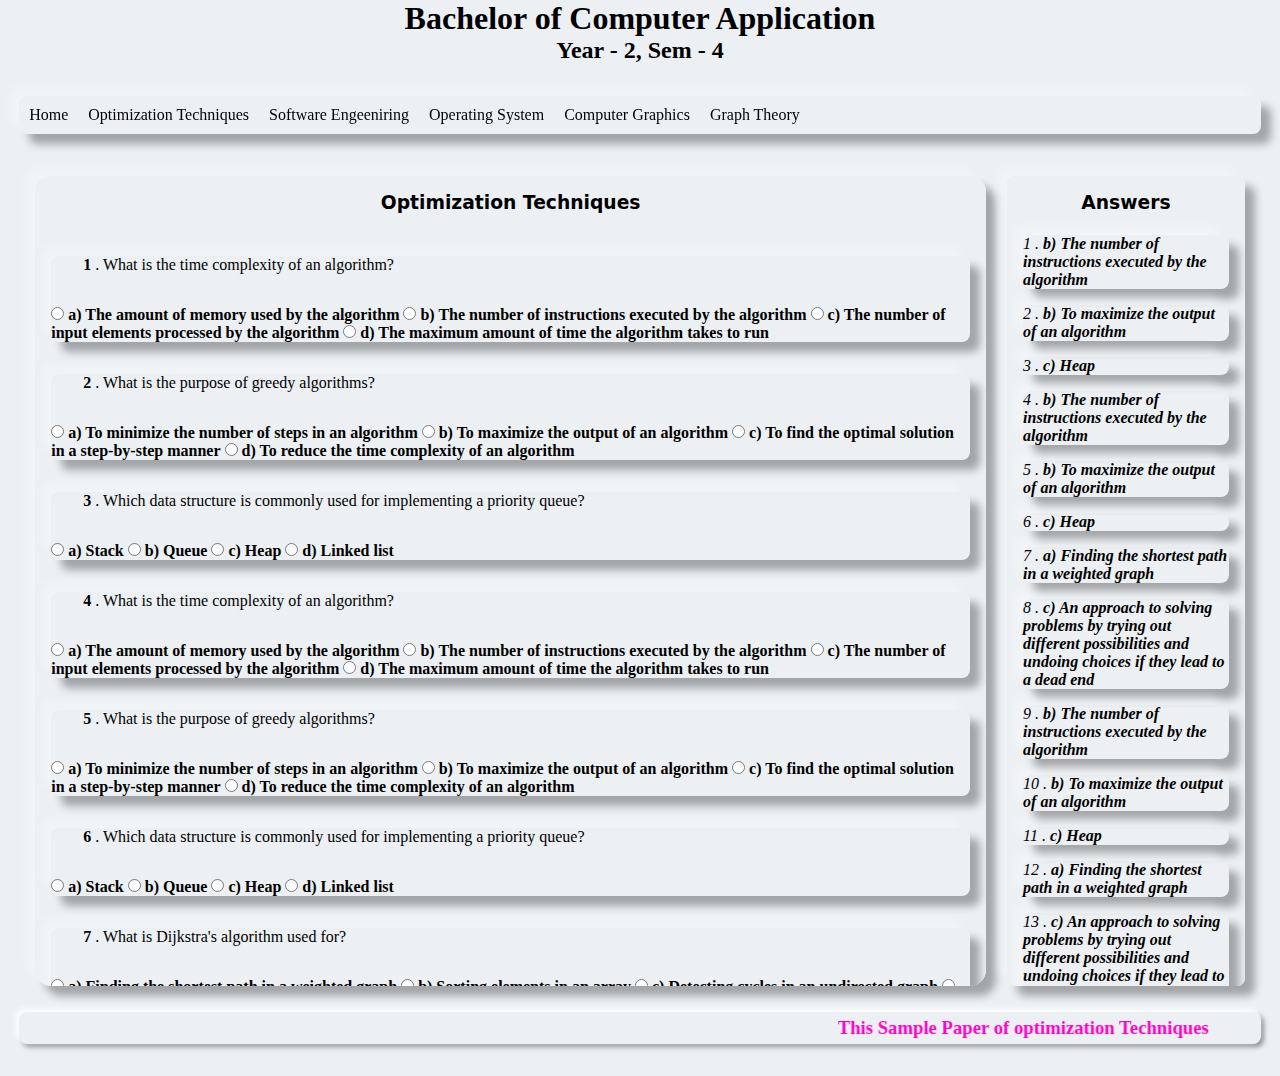
<file: OT.html>
<!DOCTYPE html>
<html lang="en">
<head>
    <meta charset="UTF-8">
    <meta name="viewport" content="width=device-width, initial-scale=1.0">
    <link rel="stylesheet" href="style.css">
    <link rel="stylesheet" href="card-style.css">
    <link rel="stylesheet" href="OT.css">
    <title>Optimization Techniques</title>
</head>
<body>
    <div class="main">
        <div class="Header">
            <h1>Bachelor of Computer Application</h1>
            <h2>Year - 2, Sem - 4</h2>
        </div>
        <div class="nav">
            <a href="./index.html" >Home</a>
            <a href="/OT.html">Optimization Techniques</a>
            <a href="#">Software Engeeniring</a>
            <a href="#">Operating System</a>
            <a href="#">Computer Graphics</a>
            <a href="#">Graph Theory</a>
        </div>
        <div class="paper">
            <div class="questionsContainer">
                <div id="box">
                    <h3 >Optimization Techniques</h3>
                    <div class="line"></div>
                </div>
                <div id="questionsContainer">

                </div>
                <div class="buttons">
                  <button  type="submit">Submit</button>
                  <button type="reset">reset</button>
              </div>
            </div>
            <div class="answersContainer">
                <div id="box">
                    <h3 >Answers</h3>
                    <div class="line"></div>
                </div>
                    <div id="answersContainer">

                    </div>
            </div>
        </div>
        <div class="disclaimer">
            <marquee behavior="alternate" direction="left"> <h3>This Sample Paper of optimization Techniques</h3></marquee>
        </div>
    </div>
</body>
<script src="OT.js"></script>
</html>
</file>
<file: style.css>
* {
  margin: 0;
  padding: 0;
}
.main {
  display: flex;
  flex-direction: column;
  align-items: center;
  background: #ecf0f3;
}
.Header {
  width: 100%;
  display: flex;
  flex-direction: column;
  align-items: center;
  justify-content: center;
  padding-bottom: 1rem;
}
.nav {
  display: flex;
  z-index: 5;
  align-items: center;
  width: 97vw;
  min-height: 2rem;
  background-color: blue;
  position: sticky;
  top: 0;
}
.nav a{
  text-decoration: none;
  margin: 10px;
  color: white;
}
.paper {
  width: 97vw;
  display: flex;
  margin-top: 10px;
}
.questionsContainer,.answersContainer {
  overflow: scroll;
  width: 80%;
  height: 90vh;
  margin: 1rem 1rem 1rem 1rem;
  border-radius: 1rem;
  background-color: antiquewhite;
  box-shadow: 10px 10px 8px rgba(0, 0, 0, 0.315),
    -10px -10px 8px rgba(255, 255, 255, 0.308);
    margin-bottom: 1rem;
}
.answersContainer::-webkit-scrollbar,.questionsContainer::-webkit-scrollbar {
  display: none;
}
#box {
  margin-top: 1rem;
  margin-bottom: 6px;
  width: 100%;
  height: 2rem;
  display: flex;
  justify-content: center;
  color: blue;
}
/*Questions part*/
.question, .answersContainer, .nav {
  margin: 1rem;
  border-radius: 0.5rem;
  box-shadow: 10px 10px 8px rgba(0, 0, 0, 0.315),
    -10px -10px 8px rgba(255, 255, 255, 0.308);
}
.questionsContainer label{
  font-weight: bold;
}
.paper p {
  margin: 2rem;

}
.answersContainer {
  margin-left: 5px;
  width: 20%;
  background-color: pink;
  display: flex;
  flex-direction: column;
}

/* Disclaimer Part */
.disclaimer {
  margin-top: 10px;
  min-height: 2rem;
  width: 97vw;
  display: flex;
  align-items: center;
  justify-content: center;
  margin-bottom: 2rem;
  background: #ecf0f3;
  border-radius: 0.5rem;
  box-shadow: -3px -3px 7px white,
  3px 3px 5px   rgba(0, 0, 0, 0.409);
}
.disclaimer h3 {
  color: rgb(255, 0, 200);
}
</file>
<file: card-style.css>
/* card component that shows about developers */

.developers {
  display: flex;
  justify-content: center;
  padding: 1rem;
  width: 96%;
}
.card, .card .image-area, .disclaimer, .social-icons a, .buttons button {
  background: #ecf0f3;
  border-radius: 0.5rem;
  box-shadow: -3px -3px 7px white,
  3px 3px 5px   rgba(0, 0, 0, 0.409);
}
.card {
  margin: 1rem;
  padding: 30px;
  width: 350px;
  display: flex;
  align-items: center;
  flex-direction: column;
  
}
.card .image-area {
  height: 150px;
  width: 150px;
  border-radius: 50%;
  display: flex;
  align-items: center;
  justify-content: center;
}
.image-area .inner-area {
  height: calc(100% - 25px);
  width: calc(100% - 25px);
  border-radius: 50%;
}
.inner-area img{
  height: 100%;
  width: 100%;
  border-radius: 50%;
  object-fit: cover;
}
.card .name {
  font-size: 1.3rem;
  font-weight: 600;
  margin: 10px 0 5px 0;
}
.card .about {
  font-weight: 400;
  color: #44476a;
  font-size: 1rem;
}
.card .social-icons {
  margin: 15px 0 25px 0;
}
.social-icons a{
  height: 40px;
  width: 40px;
  display: inline-flex;
  text-decoration: none;
  margin: 0 5px;
  border-radius: 50%;
  position: relative;
}
.social-icons a:hover::before ,.buttons button:hover::before {
  position: absolute;
  content: "";
  left: 0;
  right: 0;
  top: 0;
  bottom: 0;
  border-radius: 0.5rem;
  box-shadow: inset -3px -3px 7px #ffffff,
  inset 3px 5px #ceced1;
  border-radius: 50%;
}
.buttons button:hover::before {
  border-radius: 5px;
}
.social-icons a i{
  text-align: center;
  width: 100%;
  height: 100%;
  line-height: 40px;
  position: relative;
  z-index: 5;
}
.card .buttons {
  display: flex;
  justify-content: space-between;
  width: 100%;
}
.buttons button{
  position: relative;
  width: 100%;
  border: none;
  outline: none;
  padding: 12px 0;
  font-weight: 400;
  border-radius: 5px;
}
.buttons button:first-child {
  margin-right: 10px;
}
.buttons button:last-child {
  margin-left: 10px;
}
</file>
<file: OT.css>
/* 
  This file contains the CSS for the OT page.
*/
.questionsContainer, .answersContainer {
  background-color: #ecf0f3;
}
#box {
  color: black;
  font-weight: bold;
  font-family: system-ui, -apple-system, BlinkMacSystemFont, 'Segoe UI', Roboto, Oxygen, Ubuntu, Cantarell, 'Open Sans', 'Helvetica Neue', sans-serif;
}
.buttons {
  display: flex;
  justify-content: center;
  margin: 5rem 0;
}
.buttons button {
  width: 20%;
}
.nav {
  background-color: #ecf0f3;
}
.nav a {
  color: black;
}
</file>
